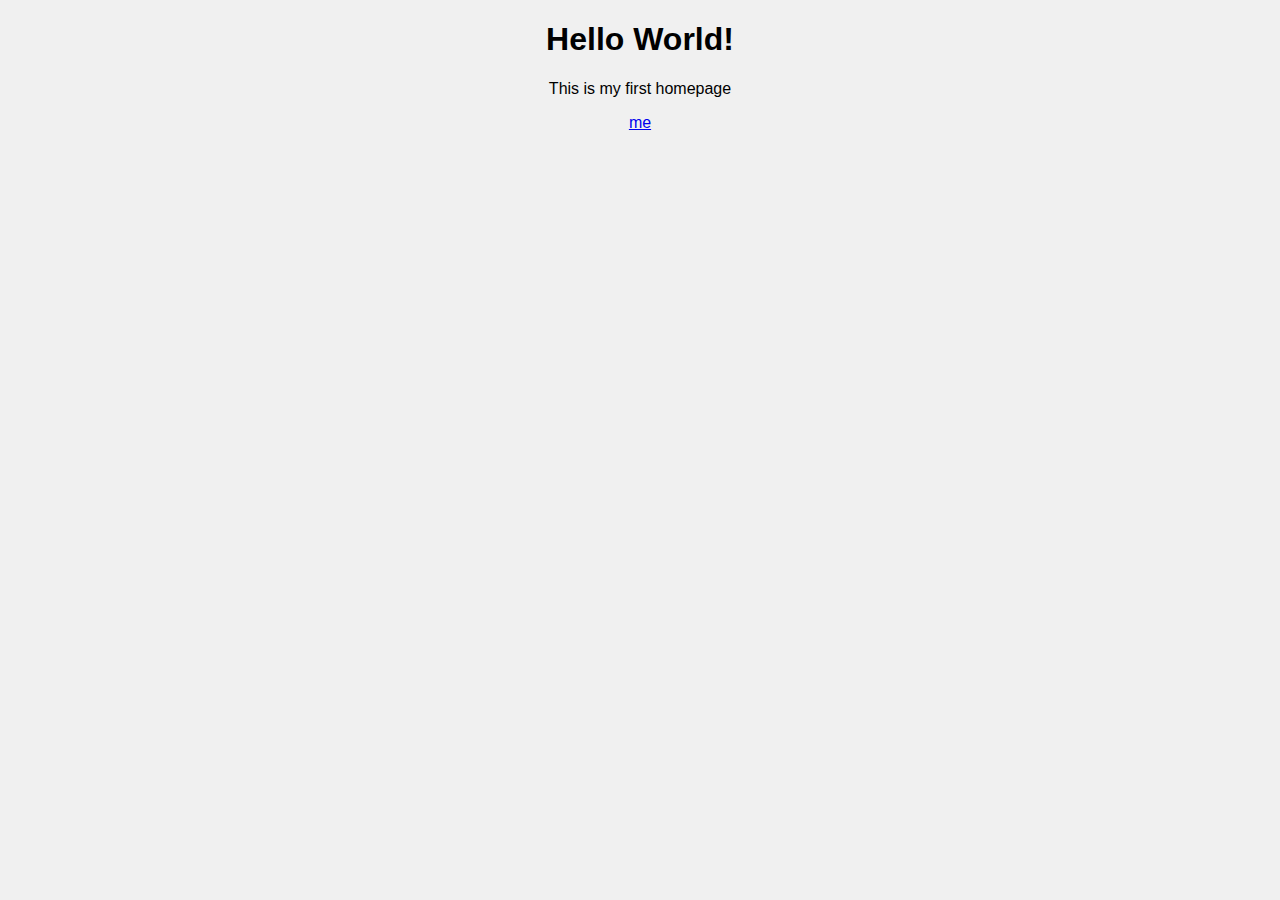
<file: index.html>
<!DOCTYPE html>
<html>
<head>
    <title>我的網站</title>
    <link rel="stylesheet" href="style.css">
</head>
<body>
    <h1>Hello World!</h1>
    <p>This is my first homepage</p>
    <a href="about.html">me</a>
</body>
</html>
</file>
<file: style.css>
body {
    font-family: Arial;
    text-align: center;
    background-color: #f0f0f0;
}
</file>
